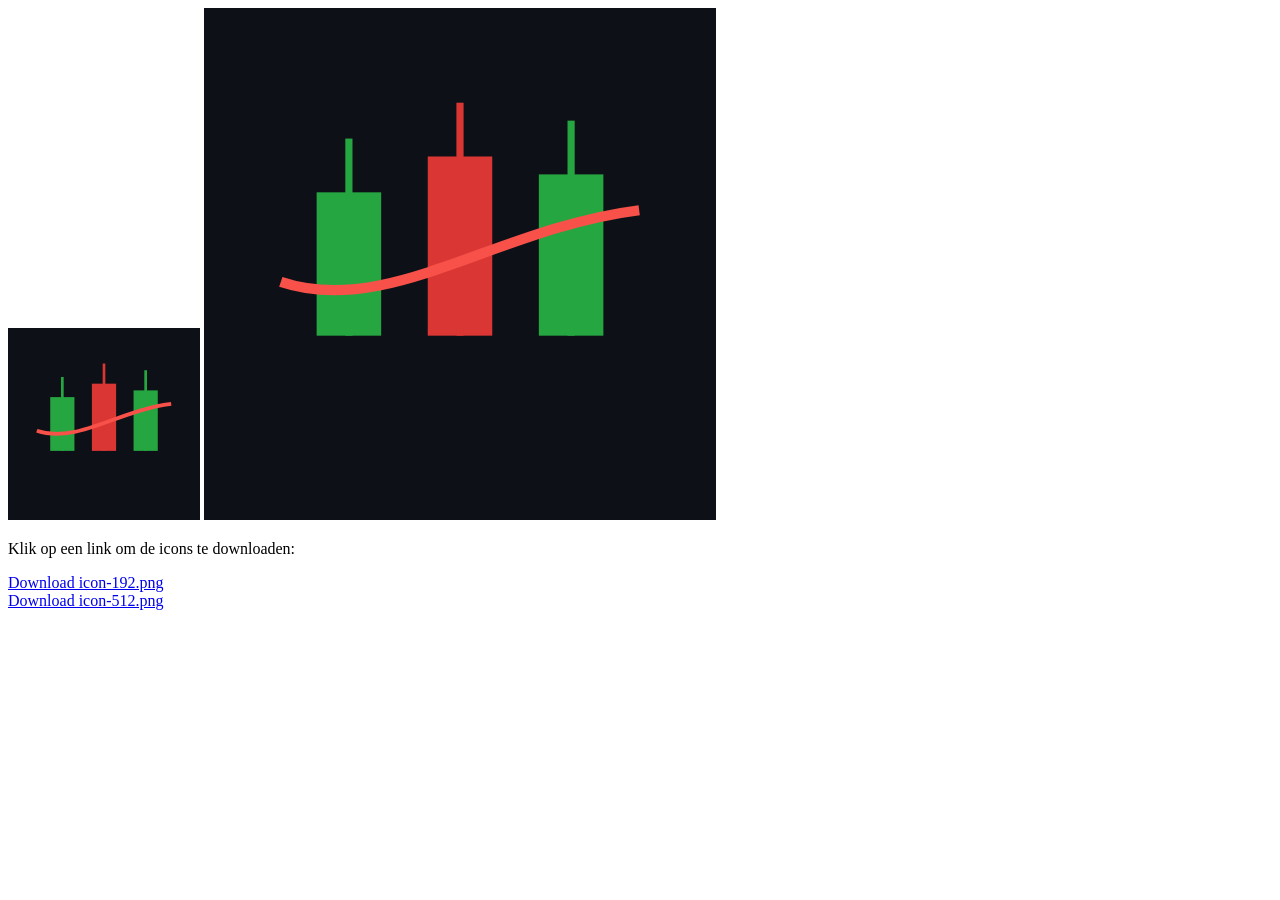
<file: crypto-dashboard/generate-icons.html>
<!DOCTYPE html>
<html>
<head><title>Icon Generator - run once</title></head>
<body>
<canvas id="c192" width="192" height="192"></canvas>
<canvas id="c512" width="512" height="512"></canvas>
<p id="status">Klik op een link om de icons te downloaden:</p>
<a id="dl192" download="icon-192.png">Download icon-192.png</a><br>
<a id="dl512" download="icon-512.png">Download icon-512.png</a>
<script>
function drawIcon(canvas) {
  const ctx = canvas.getContext('2d');
  const s = canvas.width;
  ctx.fillStyle = '#0d1117';
  ctx.fillRect(0, 0, s, s);

  const pad = s * 0.15;
  const w = s - pad * 2;
  const h = s - pad * 2;

  // Candle 1 (green) - left
  ctx.fillStyle = '#26a641';
  ctx.fillRect(pad + w * 0.1,  pad + h * 0.3,  w * 0.18, h * 0.4);
  ctx.fillRect(pad + w * 0.18, pad + h * 0.15, w * 0.02, h * 0.55);

  // Candle 2 (red) - center
  ctx.fillStyle = '#da3633';
  ctx.fillRect(pad + w * 0.41, pad + h * 0.2,  w * 0.18, h * 0.5);
  ctx.fillRect(pad + w * 0.49, pad + h * 0.05, w * 0.02, h * 0.65);

  // Candle 3 (green) - right
  ctx.fillStyle = '#26a641';
  ctx.fillRect(pad + w * 0.72, pad + h * 0.25, w * 0.18, h * 0.45);
  ctx.fillRect(pad + w * 0.80, pad + h * 0.1,  w * 0.02, h * 0.6);

  // SMA line
  ctx.strokeStyle = '#f85149';
  ctx.lineWidth = s * 0.02;
  ctx.beginPath();
  ctx.moveTo(pad, pad + h * 0.55);
  ctx.bezierCurveTo(pad + w * 0.3, pad + h * 0.65, pad + w * 0.6, pad + h * 0.4, pad + w, pad + h * 0.35);
  ctx.stroke();
}

['c192', 'c512'].forEach(id => {
  const canvas = document.getElementById(id);
  drawIcon(canvas);
  const link = document.getElementById('dl' + id.replace('c', ''));
  link.href = canvas.toDataURL('image/png');
});
</script>
</body>
</html>
</file>
